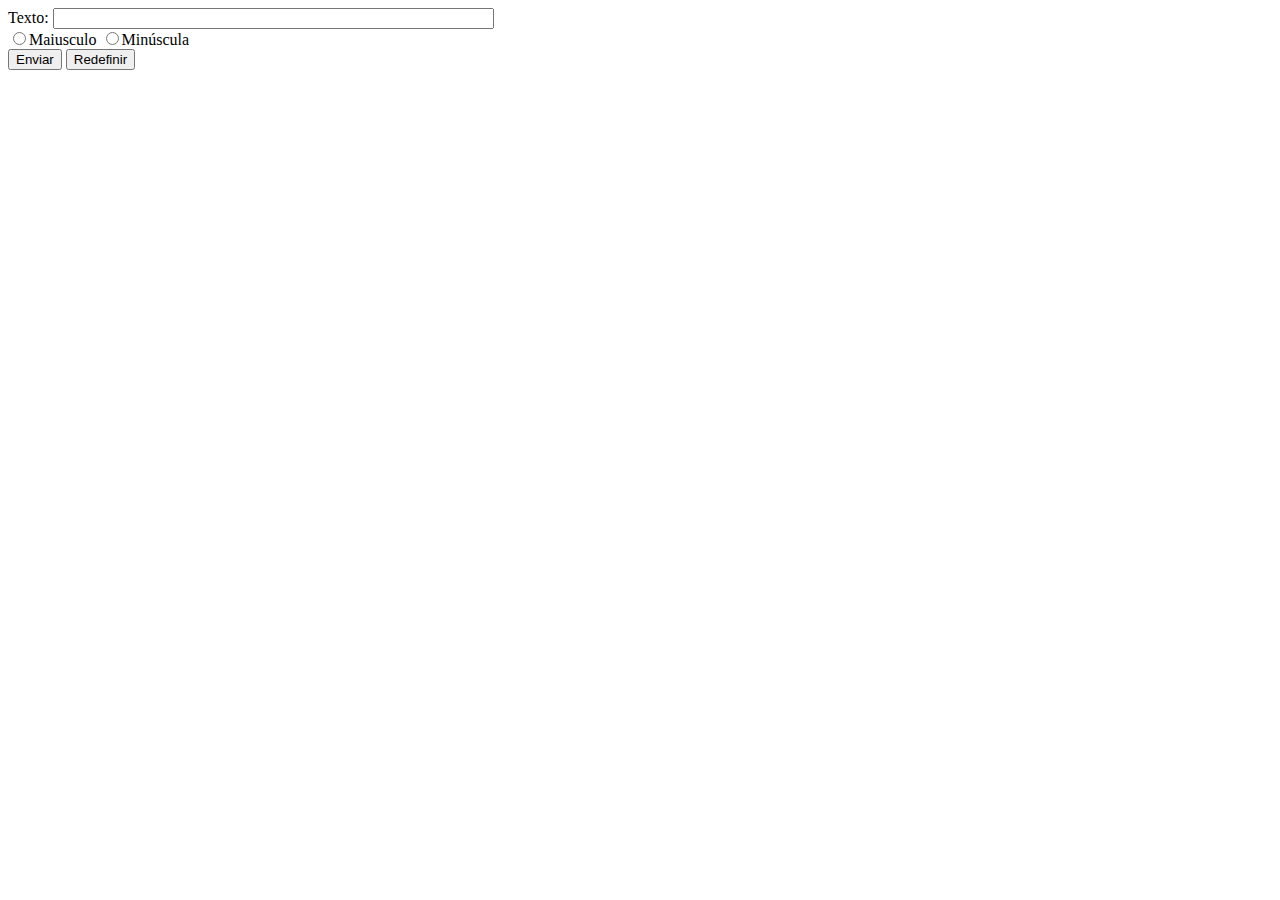
<file: Atividade13/index.html>
<!DOCTYPE html>
<html lang="pt-br">
<head>
    <meta charset="UTF-8">
    <meta name="viewport" content="width=device-width, initial-scale=1.0">
    <meta http-equiv="X-UA-Compatible" content="ie=edge">
    <title>Atividade 13</title>
    <script src="index.js"></script>

</head>
<body>
    <form action="javascript:void(0);" name="formulario1" id="formulario1" onsubmit="return validarDados();">
    Texto:
    <input  type="text"  id="idLetra" size="52" maxlength="311">
    <br>
    <input type="radio" name="converte" id="idMaiusculo"  value="1">Maiusculo
    <input type="radio" name="converte" id="idMinúsculo" value="2">Minúscula
    <br>
    <input name="Submit" type="submit" form="formulario1" value="Enviar">
    <input name="Reset" type="reset" form="formulario1" value="Redefinir">
</body>
</html>
</file>
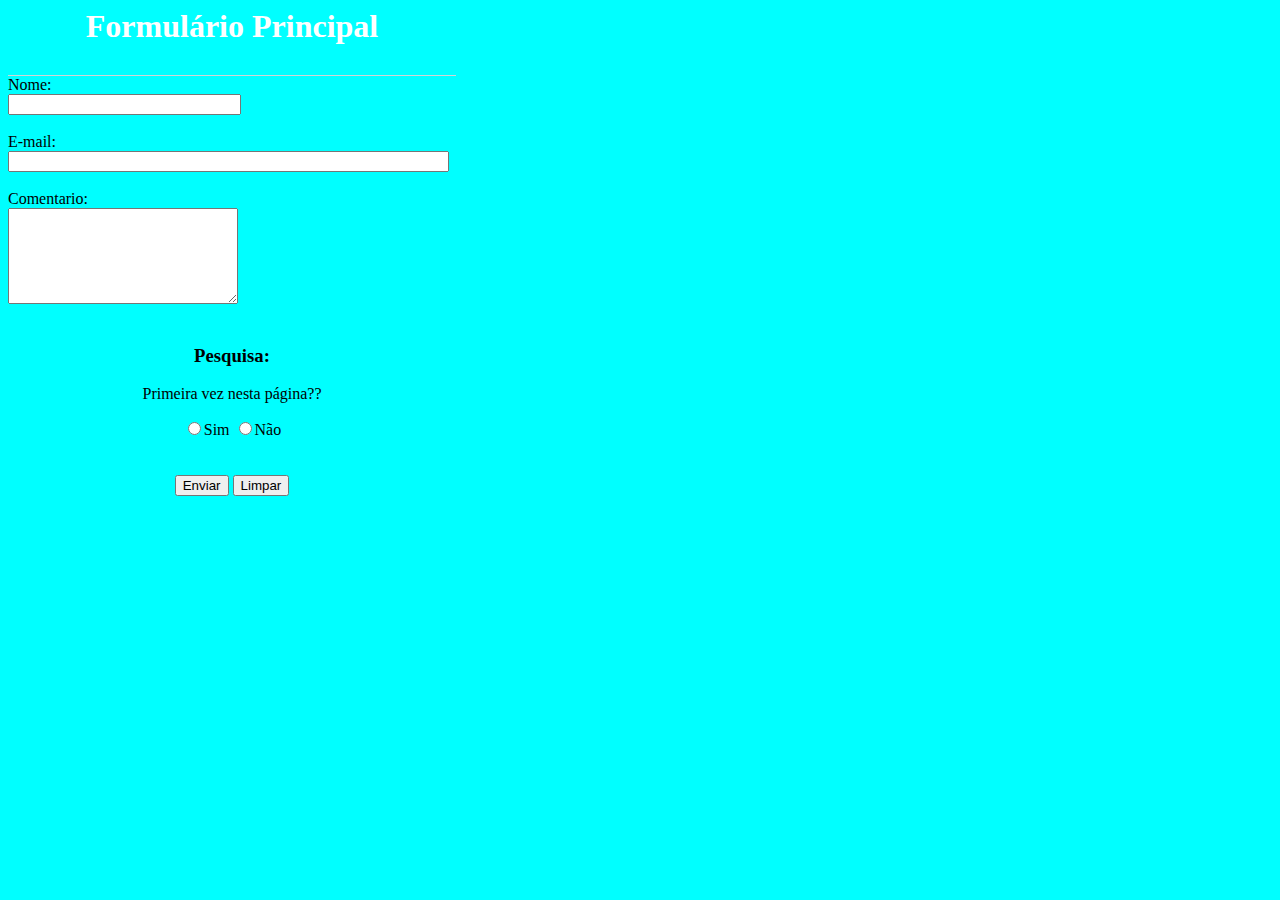
<file: Atividade14/index.html>
<!DOCTYPE html>
<html lang="pt-br">

<head>
    <meta charset="UTF-8">
    <meta name="viewport" content="width=device-width, initial-scale=1.0">
    <meta http-equiv="X-UA-Compatible" content="ie=edge">
    <title>Atividade 14</title>
    <link rel="stylesheet" href="style.css">
</head>

<body>
    <nav>
        <h1>Formulário Principal</h1>
    </nav>
    <section>
        <form action="" name="formulario1" id="formulario1" onsubmit="return validar();">
            Nome:
            <br>
            <input type="text" id="idNome" size="26" maxlength="311">
            <br>
            <br>
            E-mail:
            <br>
            <input type="text" id="idEmail" size="52" maxlength="311">
            <br>
            <br>
            Comentario:
            <br>
            <textarea id="idComentario" cols="26" rows="6"></textarea>
            <br>
            <br>
            <div id="center">
                <h3>
                    <p>Pesquisa: </p>
                </h3>
                <p>Primeira vez nesta página??</p>
                <input type="radio" name="pesquisa" id="idSim" value="2">Sim
                <input type="radio" name="pesquisa" id="idNao" value="1">Não
                <br>
                <br><br>
                <input name="Submit" type="submit" form="formulario1" value="Enviar">
                <input name="Reset" type="reset" form="formulario1" value="Limpar">
            </div>
        </form>
    </section>
    <script src="index.js"></script>
</body>

</html>
</file>
<file: Atividade14/style.css>
body{
    background-color: hsl(180, 100%, 50%);
    background-size: auto;
    width: 35%;
}
nav h1{
    color: white;
    text-align: center;
    padding-bottom: 30px;
    margin: 0;
}

nav{
    border-bottom: 1px solid #d4d4d4;
}

h3 {
    text-align: center;
}
p{
    text-align: center;
}

#center{
    text-align: center;
}
</file>
